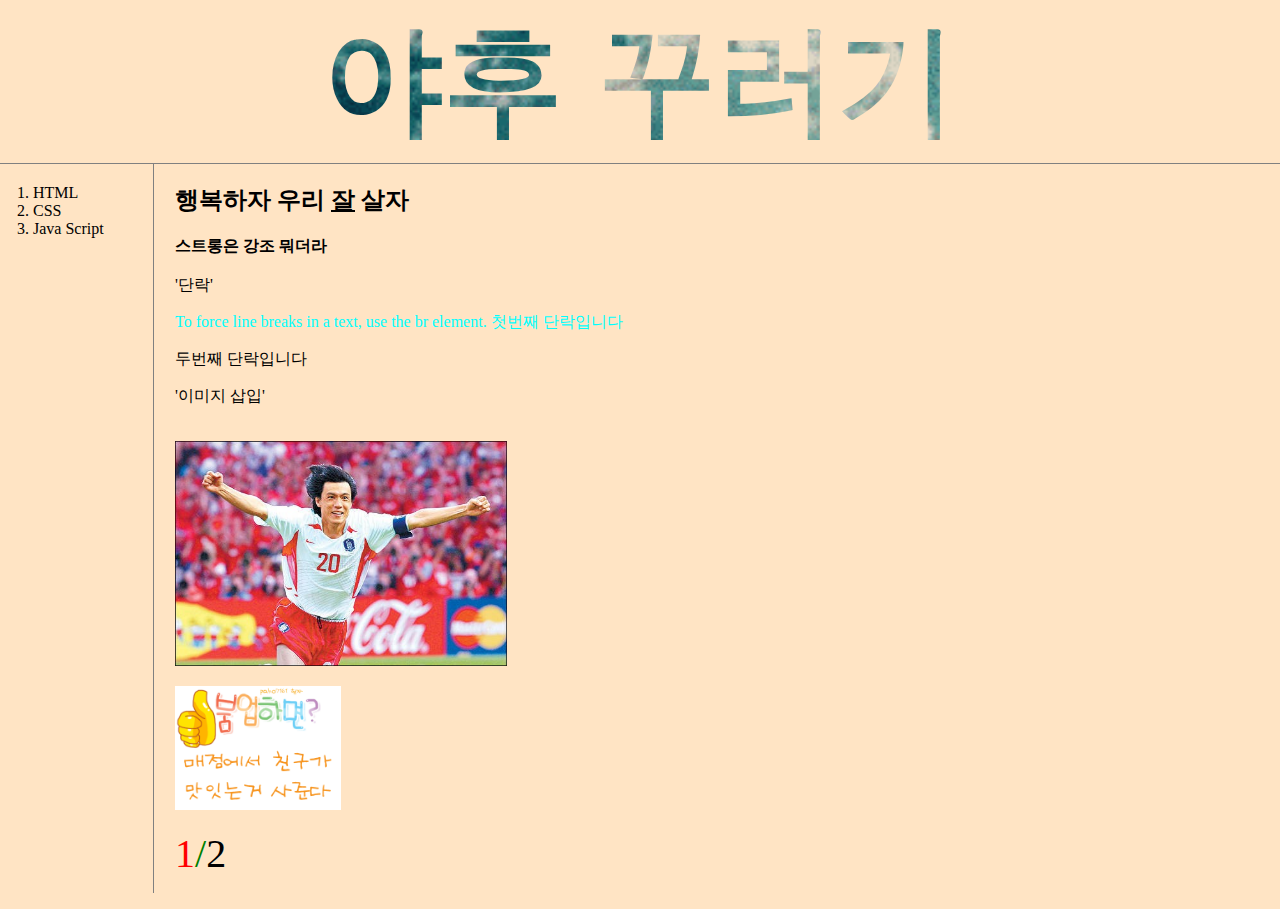
<file: index.html>
<!doctype html>
<html>
<head>
    <!-- Google tag (gtag.js) -->
<script async src="https://www.googletagmanager.com/gtag/js?id=G-L9G1XR3E38"></script>
<script>
  window.dataLayer = window.dataLayer || [];
  function gtag(){dataLayer.push(arguments);}
  gtag('js', new Date());

  gtag('config', 'G-L9G1XR3E38');
</script>

<title>Web1 - yahoo </title>

<link rel="stylesheet" href="indexstyle.css">

</head>

<body>
    

    <h1> <a href="index.html">야후 꾸러기</a> </h1>

<div id="grid">

<ol>
    <li><a href="1.html"> HTML </a></li>
    <li><a href="2.html"> CSS </a></li>
    <li><a href="3.html"> Java Script </a></li>
</ol>
<div id="article">
    <h2>행복하자<strong> 우리 <u>잘</u> 살자</strong></h2>
    <strong>스트롱은 강조 뭐더라</strong><br><br>

    '단락'
<p style="color: aqua; font-size:80;"> To force line breaks in a text, use the br element.
    첫번째 단락입니다</p><p>
    두번째 단락입니다 </p>


   '이미지 삽입' <br><br>
   <p><img src="coding.jpg" width="30%"></p>
   <p><img src="boomup.gif" width="15%"></p>


<p> <div class="number"> <a class="active" href="index.html">1</a>/<a href="index 2.html">2 </a> </div> </p>
</div>
</div>

 
   <p>
    <div id="disqus_thread"></div>
<script>
    /**
    *  RECOMMENDED CONFIGURATION VARIABLES: EDIT AND UNCOMMENT THE SECTION BELOW TO INSERT DYNAMIC VALUES FROM YOUR PLATFORM OR CMS.
    *  LEARN WHY DEFINING THESE VARIABLES IS IMPORTANT: https://disqus.com/admin/universalcode/#configuration-variables    */
    /*
    var disqus_config = function () {
    this.page.url = PAGE_URL;  // Replace PAGE_URL with your page's canonical URL variable
    this.page.identifier = PAGE_IDENTIFIER; // Replace PAGE_IDENTIFIER with your page's unique identifier variable
    };
    */
    (function() { // DON'T EDIT BELOW THIS LINE
    var d = document, s = d.createElement('script');
    s.src = 'https://yahoo-jybpcy0rfx.disqus.com/embed.js';
    s.setAttribute('data-timestamp', +new Date());
    (d.head || d.body).appendChild(s);
    })();
</script>
<noscript>Please enable JavaScript to view the <a href="https://disqus.com/?ref_noscript">comments powered by Disqus.</a></noscript>

</p>




</body>
</file>
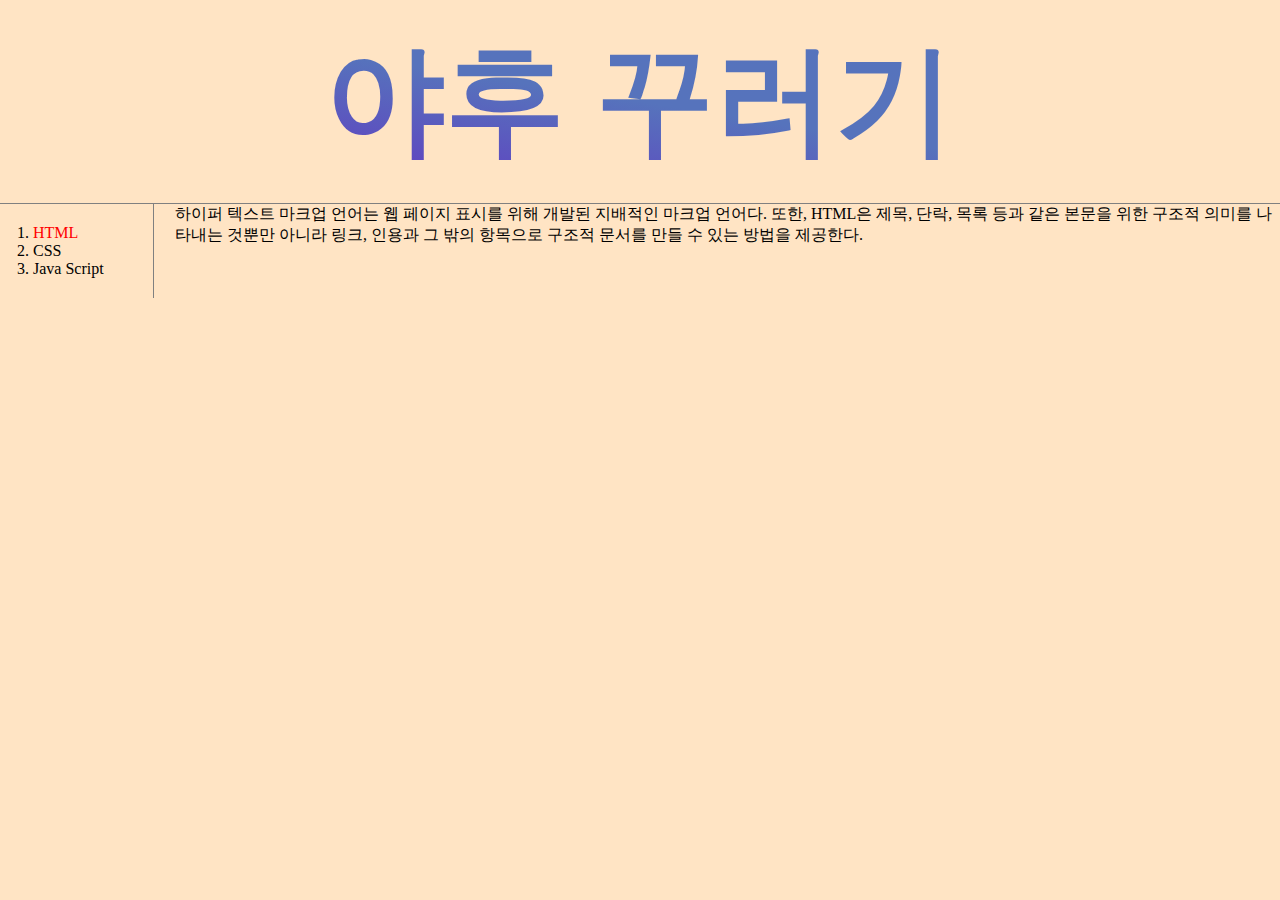
<file: 1.html>
<head>
    
<title>Web1 - yahoo </title>

<link rel="stylesheet" href="style.css">

</head>

<body>
    

    <h1> <a href="index.html">야후 꾸러기</a> </h1>

<div id="grid">
<ol>
    <li><a href="1.html" style="color:red"> HTML </a></li>
    <li><a href="2.html" > CSS </a></li>
    <li><a href="3.html" > Java Script </a></li>
</ol>
<div id="article">
하이퍼 텍스트 마크업 언어는 웹 페이지 표시를 위해 개발된 지배적인 마크업 언어다. 
또한, HTML은 제목, 단락, 목록 등과 같은 본문을 위한 구조적 의미를 나타내는 것뿐만 아니라 링크, 인용과 그 밖의 항목으로 구조적 문서를 만들 수 있는 방법을 제공한다.
</div>
</div>


<p>
    <div id="disqus_thread"></div>
<script>
    /**
    *  RECOMMENDED CONFIGURATION VARIABLES: EDIT AND UNCOMMENT THE SECTION BELOW TO INSERT DYNAMIC VALUES FROM YOUR PLATFORM OR CMS.
    *  LEARN WHY DEFINING THESE VARIABLES IS IMPORTANT: https://disqus.com/admin/universalcode/#configuration-variables    */
    /*
    var disqus_config = function () {
    this.page.url = PAGE_URL;  // Replace PAGE_URL with your page's canonical URL variable
    this.page.identifier = PAGE_IDENTIFIER; // Replace PAGE_IDENTIFIER with your page's unique identifier variable
    };
    */
    (function() { // DON'T EDIT BELOW THIS LINE
    var d = document, s = d.createElement('script');
    s.src = 'https://yahoo-jybpcy0rfx.disqus.com/embed.js';
    s.setAttribute('data-timestamp', +new Date());
    (d.head || d.body).appendChild(s);
    })();
</script>
<noscript>Please enable JavaScript to view the <a href="https://disqus.com/?ref_noscript">comments powered by Disqus.</a></noscript>

</p>


</body>
</file>
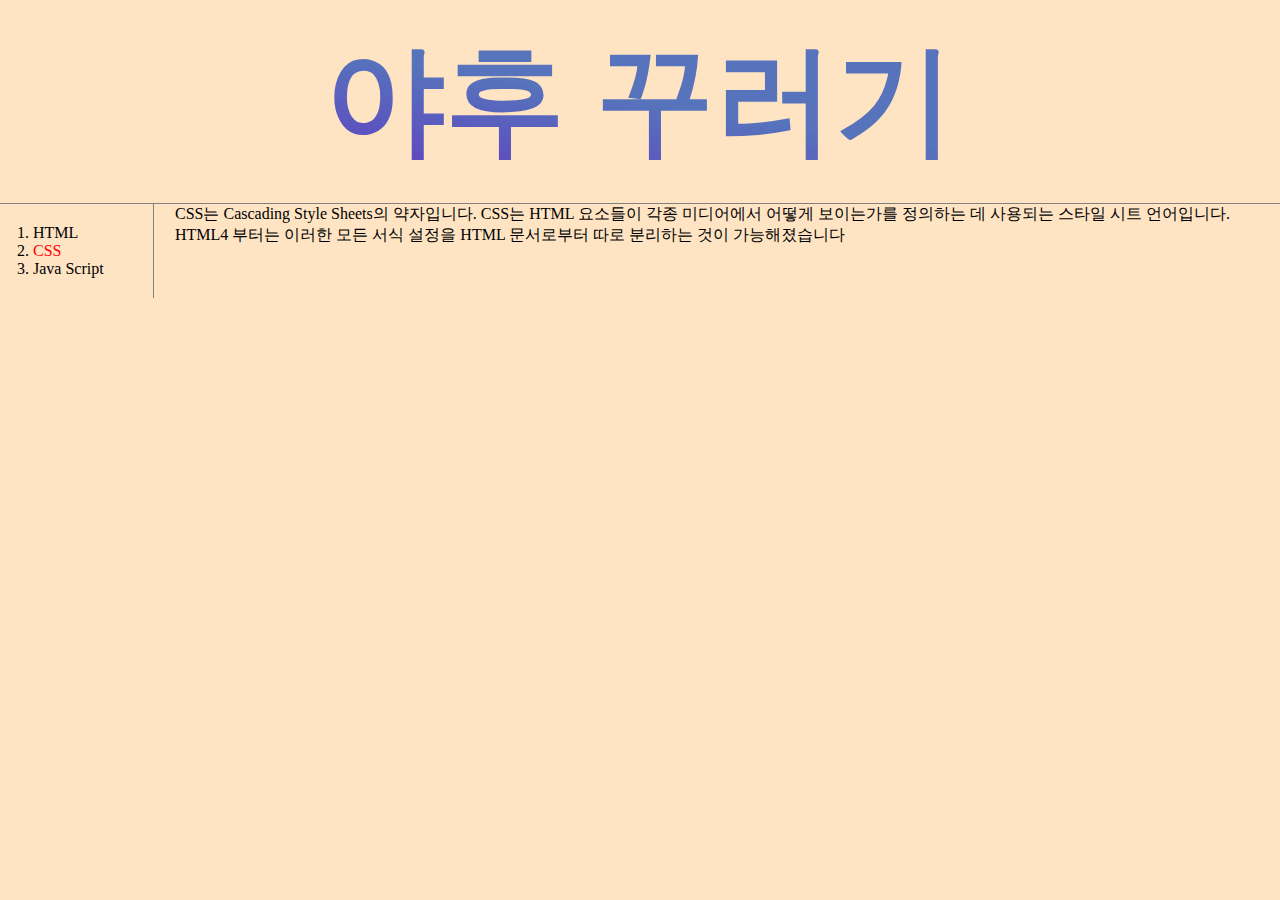
<file: 2.html>
<head>
<title>Web1 - yahoo </title>

<link rel="stylesheet" href="style.css">
</head>

<body>
    

    <h1> <a href="index.html">야후 꾸러기</a> </h1>

<div id="grid">
<ol>
    <li><a href="1.html" > HTML </a></li>
    <li><a href="2.html" style="color:red"> CSS </a></li>
    <li><a href="3.html" > Java Script </a></li>
</ol>
<div id="article">
CSS는 Cascading Style Sheets의 약자입니다. 
CSS는 HTML 요소들이 각종 미디어에서 어떻게 보이는가를 정의하는 데 사용되는 스타일 시트 언어입니다. 
HTML4 부터는 이러한 모든 서식 설정을 HTML 문서로부터 따로 분리하는 것이 가능해졌습니다

</div>
</div>

<p>
    <div id="disqus_thread"></div>
<script>
    /**
    *  RECOMMENDED CONFIGURATION VARIABLES: EDIT AND UNCOMMENT THE SECTION BELOW TO INSERT DYNAMIC VALUES FROM YOUR PLATFORM OR CMS.
    *  LEARN WHY DEFINING THESE VARIABLES IS IMPORTANT: https://disqus.com/admin/universalcode/#configuration-variables    */
    /*
    var disqus_config = function () {
    this.page.url = PAGE_URL;  // Replace PAGE_URL with your page's canonical URL variable
    this.page.identifier = PAGE_IDENTIFIER; // Replace PAGE_IDENTIFIER with your page's unique identifier variable
    };
    */
    (function() { // DON'T EDIT BELOW THIS LINE
    var d = document, s = d.createElement('script');
    s.src = 'https://yahoo-jybpcy0rfx.disqus.com/embed.js';
    s.setAttribute('data-timestamp', +new Date());
    (d.head || d.body).appendChild(s);
    })();
</script>
<noscript>Please enable JavaScript to view the <a href="https://disqus.com/?ref_noscript">comments powered by Disqus.</a></noscript>

</p>


</body>
</file>
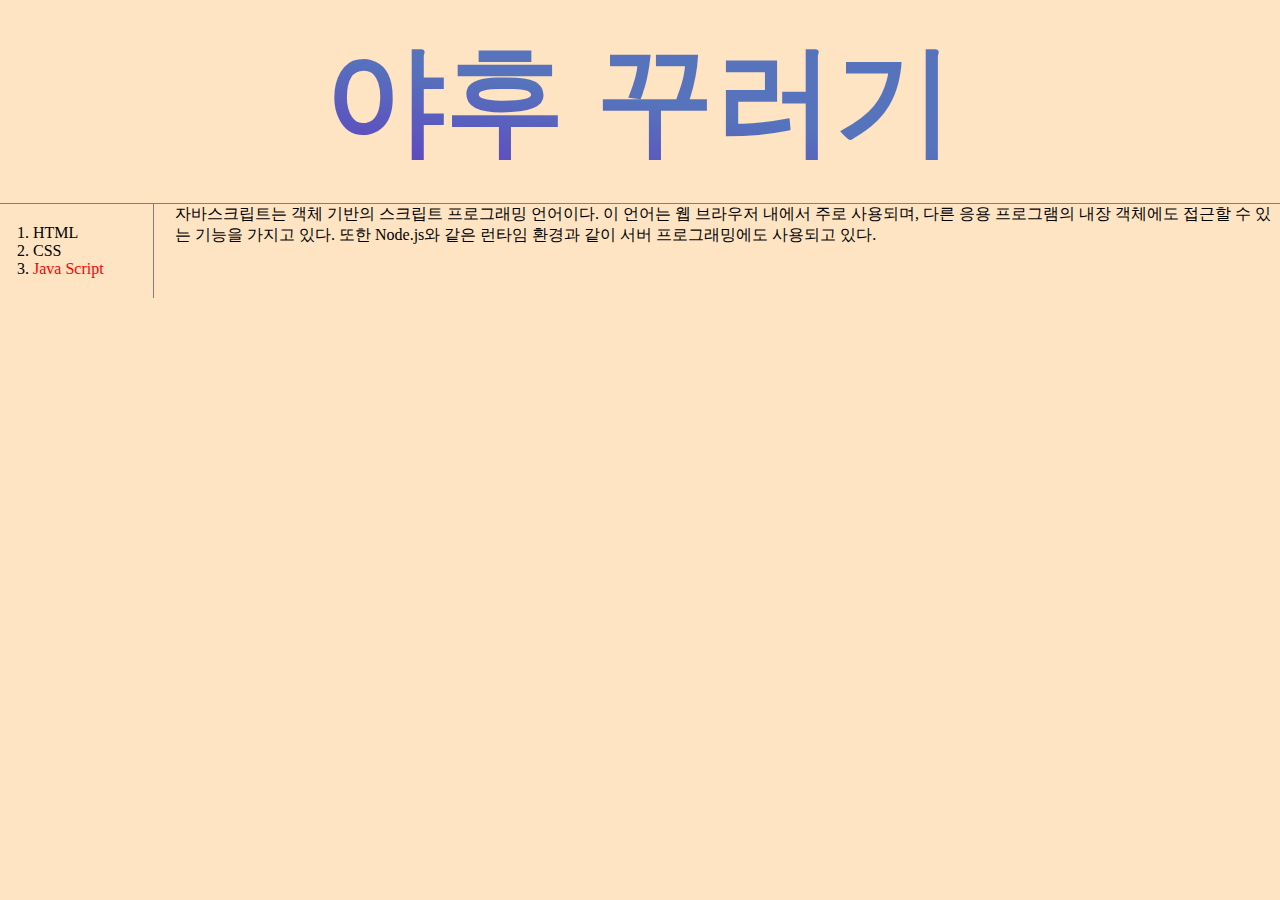
<file: 3.html>
<head>
    
<title>Web1 - yahoo </title>

<link rel="stylesheet" href="style.css">
</head>

<body>
    

    <h1> <a href="index.html">야후 꾸러기</a> </h1>

<div id="grid">
<ol>
    <li><a href="1.html" > HTML </a></li>
    <li><a href="2.html" > CSS </a></li>
    <li><a href="3.html" style="color:red"> Java Script </a></li>
</ol>
<div id="article">
자바스크립트는 객체 기반의 스크립트 프로그래밍 언어이다. 
이 언어는 웹 브라우저 내에서 주로 사용되며, 다른 응용 프로그램의 내장 객체에도 접근할 수 있는 기능을 가지고 있다. 
또한 Node.js와 같은 런타임 환경과 같이 서버 프로그래밍에도 사용되고 있다.
</div>
</div>


<p>
    <div id="disqus_thread"></div>
<script>
    /**
    *  RECOMMENDED CONFIGURATION VARIABLES: EDIT AND UNCOMMENT THE SECTION BELOW TO INSERT DYNAMIC VALUES FROM YOUR PLATFORM OR CMS.
    *  LEARN WHY DEFINING THESE VARIABLES IS IMPORTANT: https://disqus.com/admin/universalcode/#configuration-variables    */
    /*
    var disqus_config = function () {
    this.page.url = PAGE_URL;  // Replace PAGE_URL with your page's canonical URL variable
    this.page.identifier = PAGE_IDENTIFIER; // Replace PAGE_IDENTIFIER with your page's unique identifier variable
    };
    */
    (function() { // DON'T EDIT BELOW THIS LINE
    var d = document, s = d.createElement('script');
    s.src = 'https://yahoo-jybpcy0rfx.disqus.com/embed.js';
    s.setAttribute('data-timestamp', +new Date());
    (d.head || d.body).appendChild(s);
    })();
</script>
<noscript>Please enable JavaScript to view the <a href="https://disqus.com/?ref_noscript">comments powered by Disqus.</a></noscript>

</p>



</body>
</file>
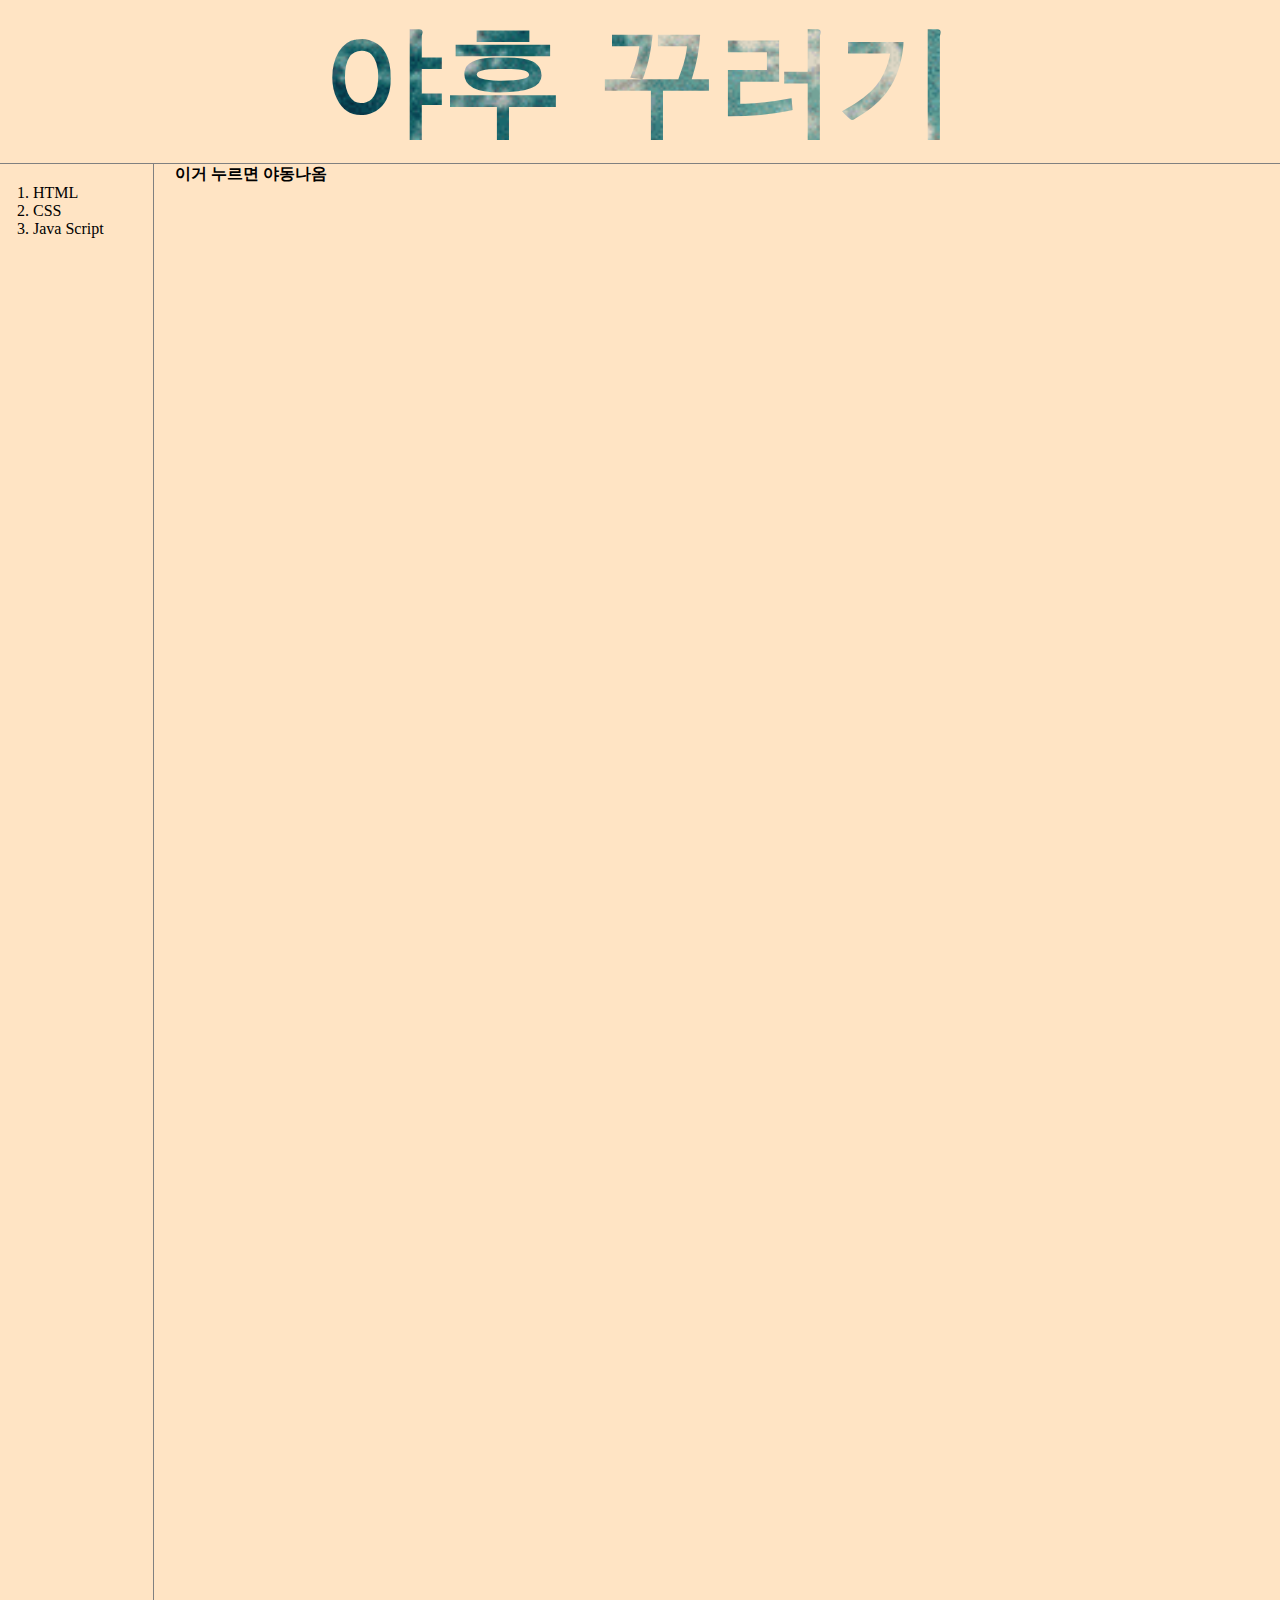
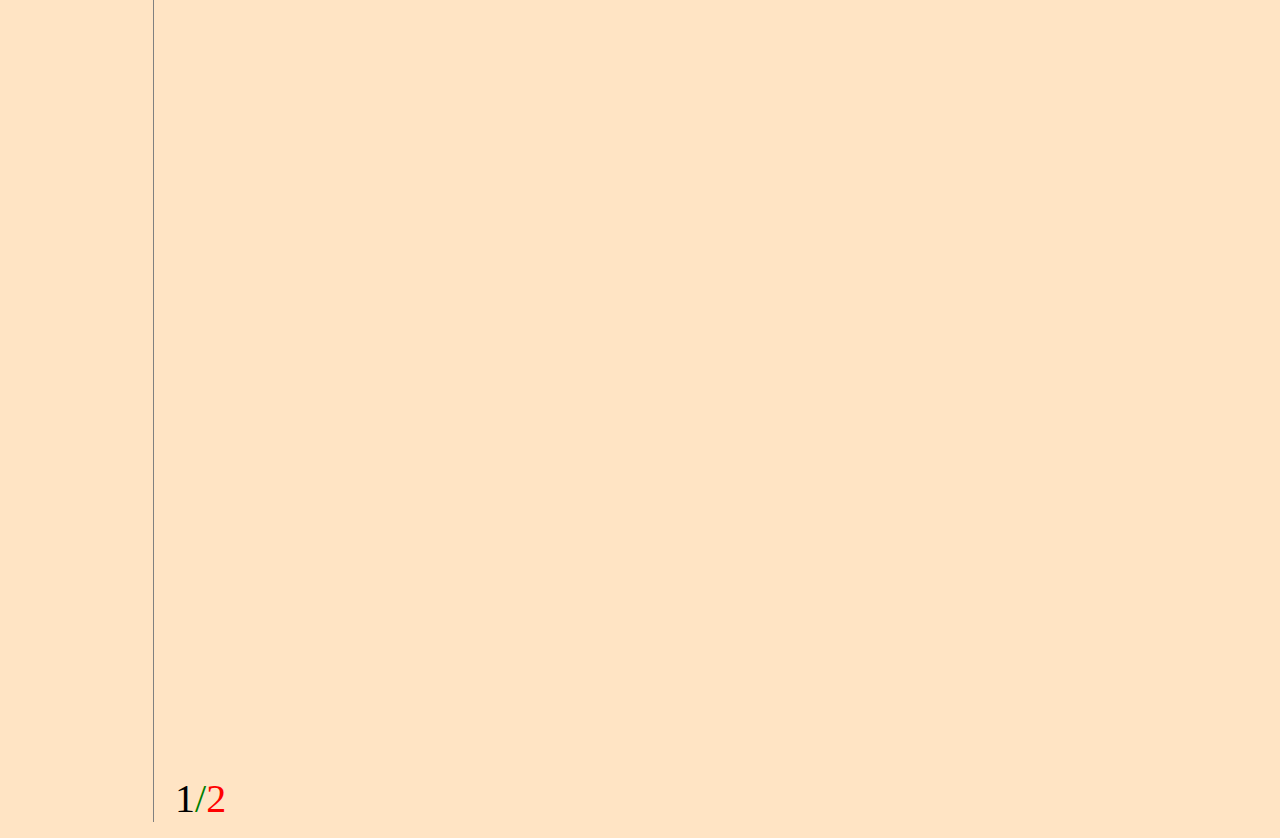
<file: index 2.html>
<head>
<title>Web1 - yahoo </title>
<link rel="stylesheet" href="indexstyle.css">
</head>

<body>
    

    <h1> <a href="index.html">야후 꾸러기</a> </h1>

<div id="grid">
    <ol>
        <li><a href="1.html" > HTML </a></li>
        <li><a href="2.html" > CSS </a></li>
        <li><a href="3.html" > Java Script </a></li>
    </ol>


<div id="article">
<a href="https://i.ytimg.com/vi/Q48X7ariXVg/maxresdefault.jpg"target="_blank"> <strong>이거 누르면 야동나옴</strong> </a>

<p><iframe width="560" height="315" src="https://www.youtube.com/embed/eNo8CtbwHp4" title="YouTube video player" frameborder="0" allow="accelerometer; autoplay; clipboard-write; encrypted-media; gyroscope; picture-in-picture; web-share" allowfullscreen></iframe></p><br>

<p><iframe width="560" height="315" src="https://www.youtube.com/embed/tZpQdwMCjIw" title="YouTube video player" frameborder="0" allow="accelerometer; autoplay; clipboard-write; encrypted-media; gyroscope; picture-in-picture; web-share" allowfullscreen></iframe></p><br>

<p><iframe width="560" height="315" src="https://www.youtube.com/embed/56U-sZC7H94" title="YouTube video player" frameborder="0" allow="accelerometer; autoplay; clipboard-write; encrypted-media; gyroscope; picture-in-picture; web-share" allowfullscreen></iframe></p><br>

<p><iframe width="560" height="315" src="https://www.youtube.com/embed/T7UWRTS9DlM" title="YouTube video player" frameborder="0" allow="accelerometer; autoplay; clipboard-write; encrypted-media; gyroscope; picture-in-picture; web-share" allowfullscreen></iframe></p><br>

<p><iframe width="560" height="315" src="https://www.youtube.com/embed/Blom4XkLcI8" title="YouTube video player" frameborder="0" allow="accelerometer; autoplay; clipboard-write; encrypted-media; gyroscope; picture-in-picture; web-share" allowfullscreen></iframe></p><br>

<p><iframe width="560" height="315" src="https://www.youtube.com/embed/825u6Mx50xs" title="YouTube video player" frameborder="0" allow="accelerometer; autoplay; clipboard-write; encrypted-media; gyroscope; picture-in-picture; web-share" allowfullscreen></iframe></p><br>

<div class="number"> <a href="index.html">1</a>/<a class="active" href="index 2.html">2 </a> </div> 
    </div>
</div>


<p>
    <div id="disqus_thread"></div>
<script>
    /**
    *  RECOMMENDED CONFIGURATION VARIABLES: EDIT AND UNCOMMENT THE SECTION BELOW TO INSERT DYNAMIC VALUES FROM YOUR PLATFORM OR CMS.
    *  LEARN WHY DEFINING THESE VARIABLES IS IMPORTANT: https://disqus.com/admin/universalcode/#configuration-variables    */
    /*
    var disqus_config = function () {
    this.page.url = PAGE_URL;  // Replace PAGE_URL with your page's canonical URL variable
    this.page.identifier = PAGE_IDENTIFIER; // Replace PAGE_IDENTIFIER with your page's unique identifier variable
    };
    */
    (function() { // DON'T EDIT BELOW THIS LINE
    var d = document, s = d.createElement('script');
    s.src = 'https://yahoo-jybpcy0rfx.disqus.com/embed.js';
    s.setAttribute('data-timestamp', +new Date());
    (d.head || d.body).appendChild(s);
    })();
</script>
<noscript>Please enable JavaScript to view the <a href="https://disqus.com/?ref_noscript">comments powered by Disqus.</a></noscript>

</p>


</body>
</file>
<file: indexstyle.css>
#number{
    font-size:40px;
    color: green;
}

body{

 margin:0;
 background-color: bisque;   
}

a {
color:black;
text-decoration:none;

} 

h1 { 
font-size:120px; 
text-align: center;
border-bottom: 1px solid gray;
margin:0;
  font-family: 'Rubik', sans-serif;
  flex: 1;
  position: relative;
  text-align: center;
  -webkit-text-fill-color: transparent;
  background-image: url("tumblr_mhtyq0znUD1r3d8abo2_500.gif");
  background-size: cover;
  -webkit-background-clip: text;
  background-repeat: no-repeat;
}



ol{
border-right: 1px solid gray;
width: 100px;
margin: 0;
padding: 20px;
}

#grid{
display:grid;
grid-template-columns: 150px 1fr;
}

#grid ol{
padding-left: 33px;
}

#grid #article{
padding-left:25px;
}

/* 미디어 쿼리(반응형 디자인)*/
@media(max-width:800px){
#grid{
display:block;
}
ol{
border-right:none;
}
h1 { 
border-bottom:none;
}
}
.number{
    font-size:40px;
    color: green;
}

.active{
    color:red
}
</file>
<file: style.css>
body{
    margin:0;
    background-color: bisque;   
}

a {
   color:black;
   text-decoration:none;
} 

h1 { 
  font-size:120px; 
  text-align: center;
  border-bottom: 1px solid gray;
  margin:0;
  padding: 20px;
  background: linear-gradient(to right top, #671cc4, #5673bc, #5673bd);
 -webkit-background-clip: text;
 -webkit-text-fill-color: transparent;

}

ol{
   border-right: 1px solid gray;
   width: 100px;
   margin: 0;
   padding: 20px;
}

#grid{
   display:grid;
   grid-template-columns: 150px 1fr;
}

#grid ol{
   padding-left: 33px;
}

#grid #article{
   padding-left:25px;
}

@media(max-width:800px){
   #grid{
   display:block;
}
   ol{
   border-right:none;
}
   h1 { 
   border-bottom:none;
}
}
</file>
